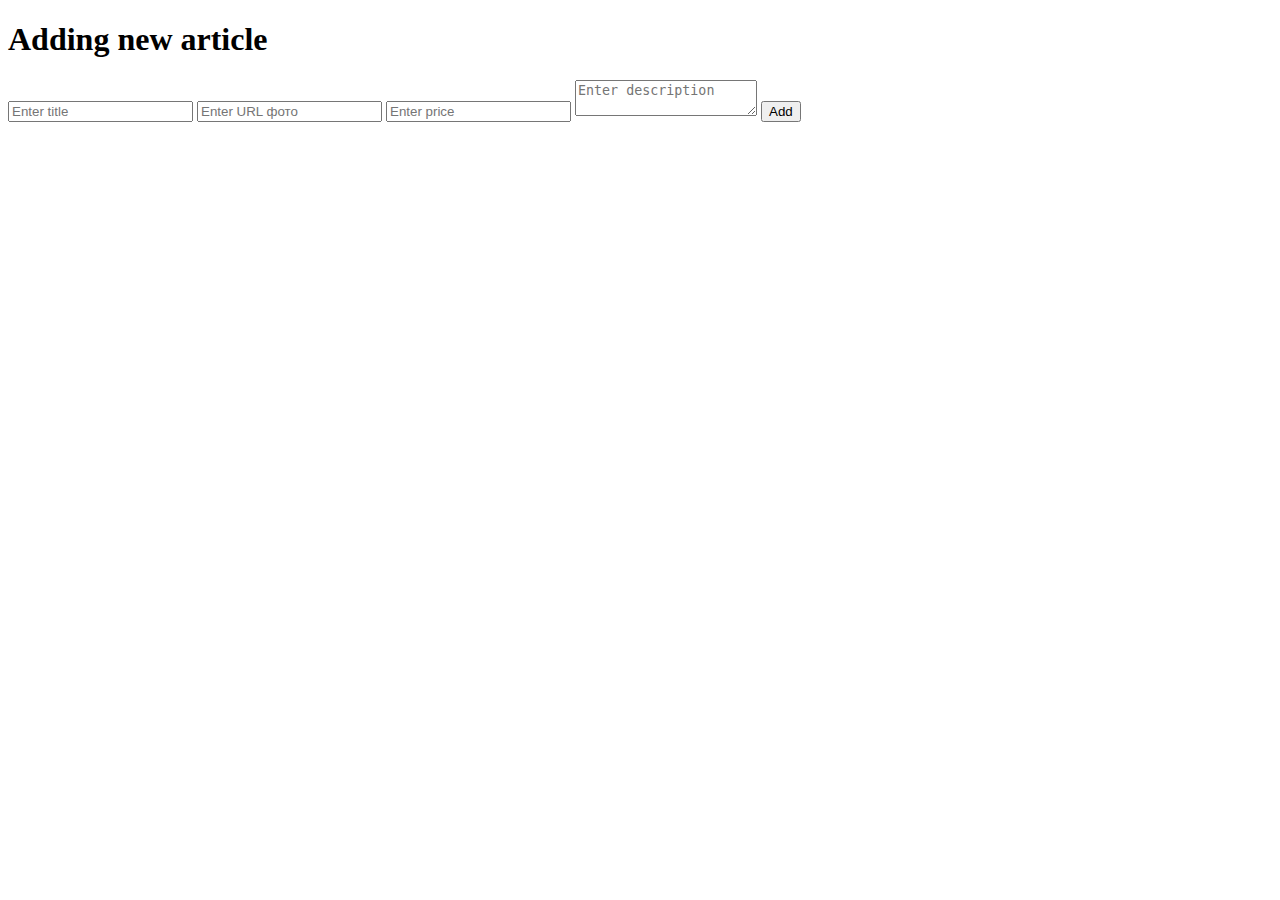
<file: src/main/resources/templates/add-item.html>
<!DOCTYPE html>
<html lang="en" xmlns:th="http://www.thymeleaf.org">
<head>
    <meta charset="UTF-8">
    <title>Добавить товар</title>
    <link rel="stylesheet" th:href="@{/main.css}">
</head>
<body>
<div th:replace="layouts/header :: header"></div>
<main class="container">
   <h1>Adding new article</h1>
    <form method="post" th:action="@{/item/add}" >
        <input type="text" name="title" placeholder="Enter title">
        <input type="text" name="image" placeholder="Enter URL фото">
        <input type="number" name="price" placeholder="Enter price">
        <textarea name="info" placeholder="Enter description"></textarea>
        <button type="submit">Add</button>
    </form>
</main>
<div th:replace="layouts/footer :: footer"></div>
</body>
</html>
</file>
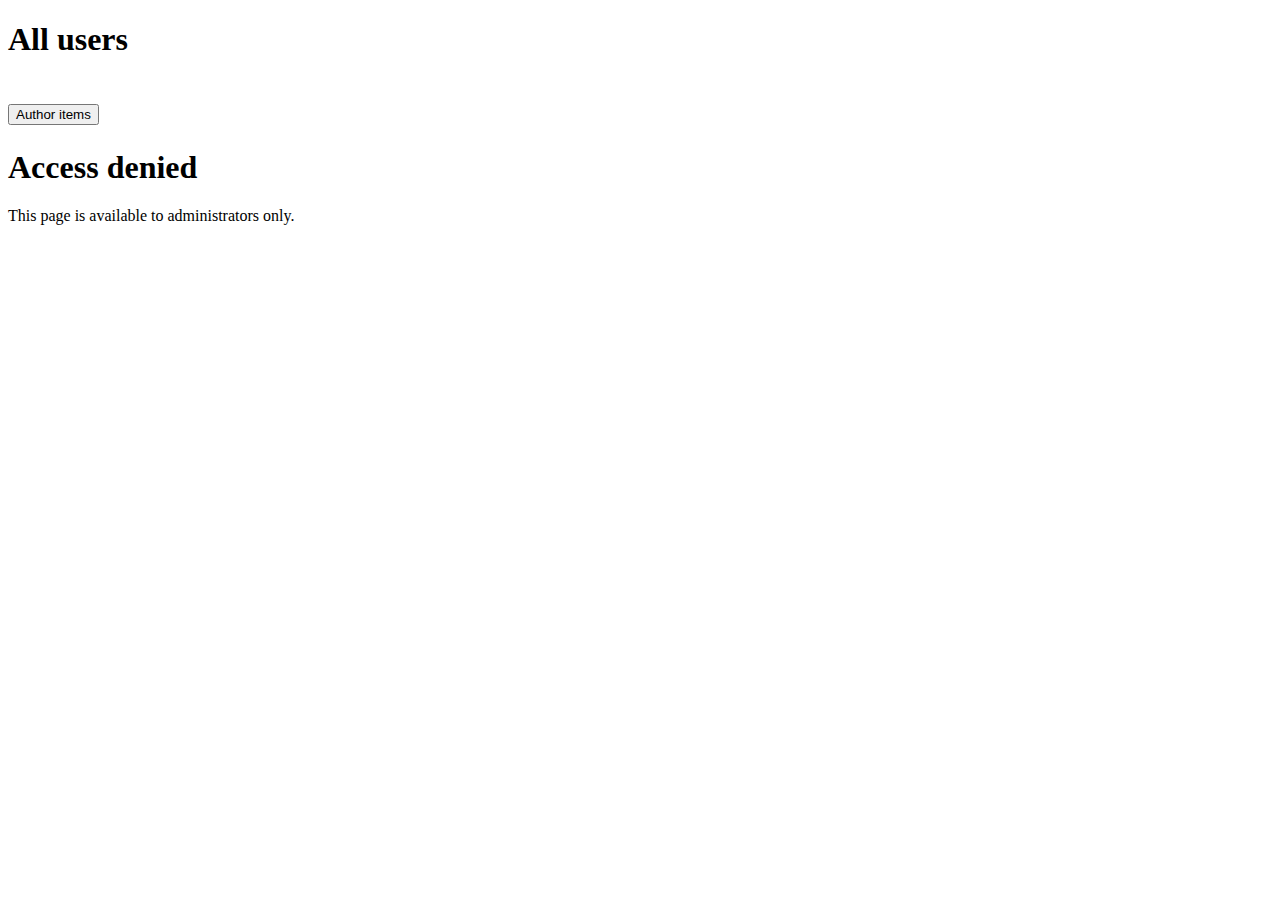
<file: src/main/resources/templates/admin-panel.html>
<!DOCTYPE html>
<html lang="en" xmlns:th="http://www.thymeleaf.org" xmlns:sec="http://www.thymeleaf.org/extras/spring-security">
<head>
  <meta charset="UTF-8">
  <title>Administrator panel</title>
  <link rel="stylesheet" th:href="@{/main.css}">
</head>
<body>
<div th:replace="layouts/header :: header"></div>
<main class="container">
  <div class="users" sec:authorize="hasAuthority('ADMIN')">
    <h1>All users</h1>
    <div th:each="user : ${users}">
      <h1 th:text="'User: ' + ${user.username}"/>
      <p th:text="'Email: ' + ${user.email} + '. Role on web-page: ' + ${user.roles}"/>
      <form method="post" th:action="@{'/admin-panel/user-' + ${user.id}}">
        <button type="submit">Author items</button>
      </form>
    </div>
  </div>
  <div class="block" sec:authorize="!hasAuthority('ADMIN')">
    <h1>Access denied</h1>
    <p>This page is available to administrators only.</p>
  </div>
</main>
<div th:replace="layouts/footer :: footer"></div>
</body>
</html>
</file>
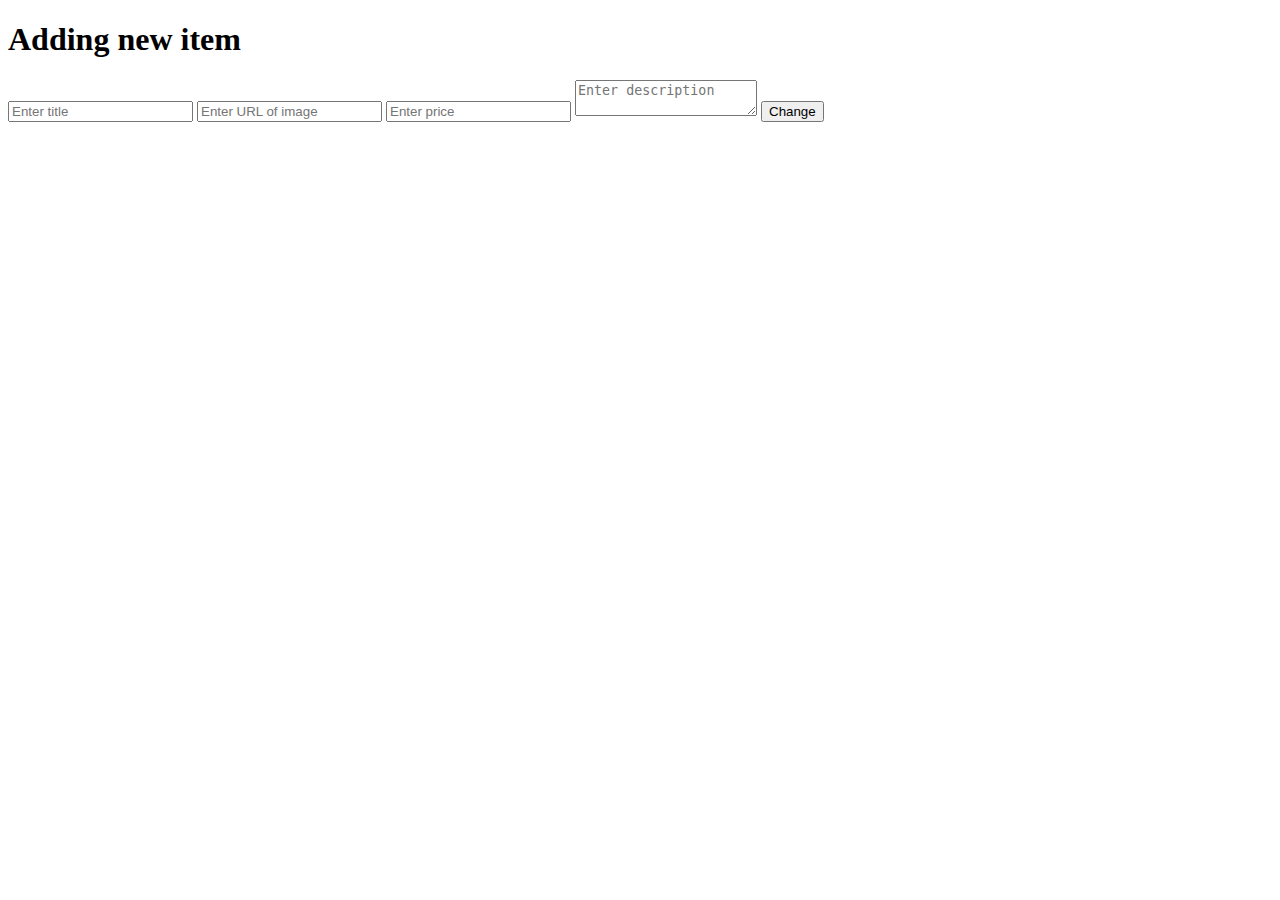
<file: src/main/resources/templates/item-update.html>
<!DOCTYPE html>
<html lang="en" xmlns:th="http://www.thymeleaf.org">
<head>
    <meta charset="UTF-8">
    <title>Change item</title>
    <link rel="stylesheet" th:href="@{/main.css}">
</head>
<body>
<div th:replace="layouts/header :: header"></div>
<main class="container">
    <h1>Adding new item</h1>
    <form method="post" th:action="@{'/item/' + ${item.id} + '/update'}">
        <input type="text" name="title" th:value="${item.title}" placeholder="Enter title">
        <input type="text" name="image" th:value="${item.image}" placeholder="Enter URL of image">
        <input type="number" name="price" th:value="${item.price}" placeholder="Enter price">
        <textarea name="info" th:text="${item.info}"  placeholder="Enter description"></textarea>
        <button type="submit">Change</button>
    </form>
</main>
<div th:replace="layouts/footer :: footer"></div>
</body>
</html>
</file>
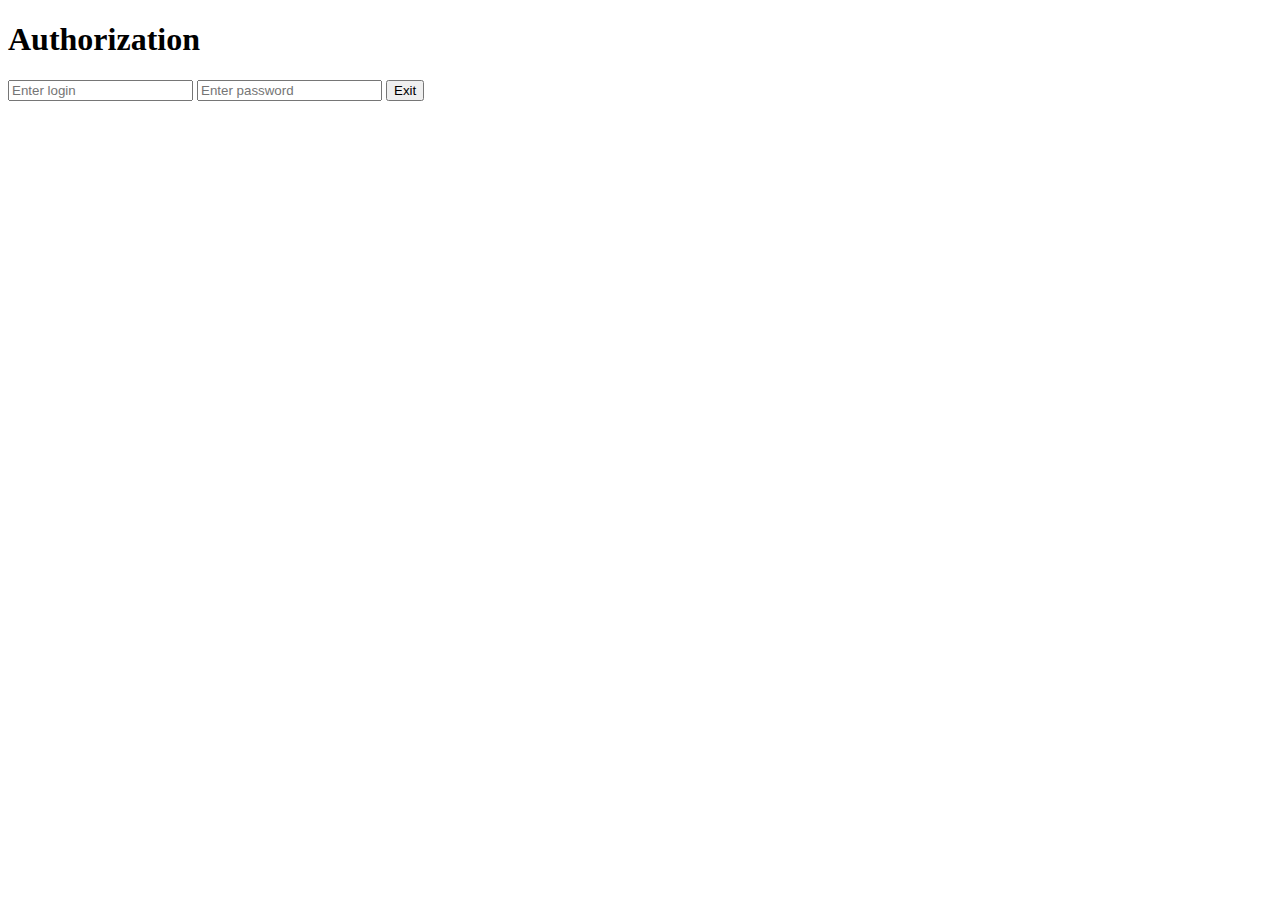
<file: src/main/resources/templates/login.html>
<!DOCTYPE html>
<html lang="en" xmlns:th="http://www.thymeleaf.org">
<head>
  <meta charset="UTF-8">
  <title>Authorization</title>
  <link rel="stylesheet" th:href="@{/main.css}">
</head>
<body>
<div th:replace="layouts/header :: header"></div>
<main class="container">
  <h1>Authorization</h1>
  <form method="post" th:action="@{/login}">
    <input type="text" name="username" placeholder="Enter login">
    <input type="password" name="password" placeholder="Enter password">
    <button type="submit">Exit</button>
  </form>
</main>
<div th:replace="layouts/footer :: footer"></div>
</body>
</html>
</file>
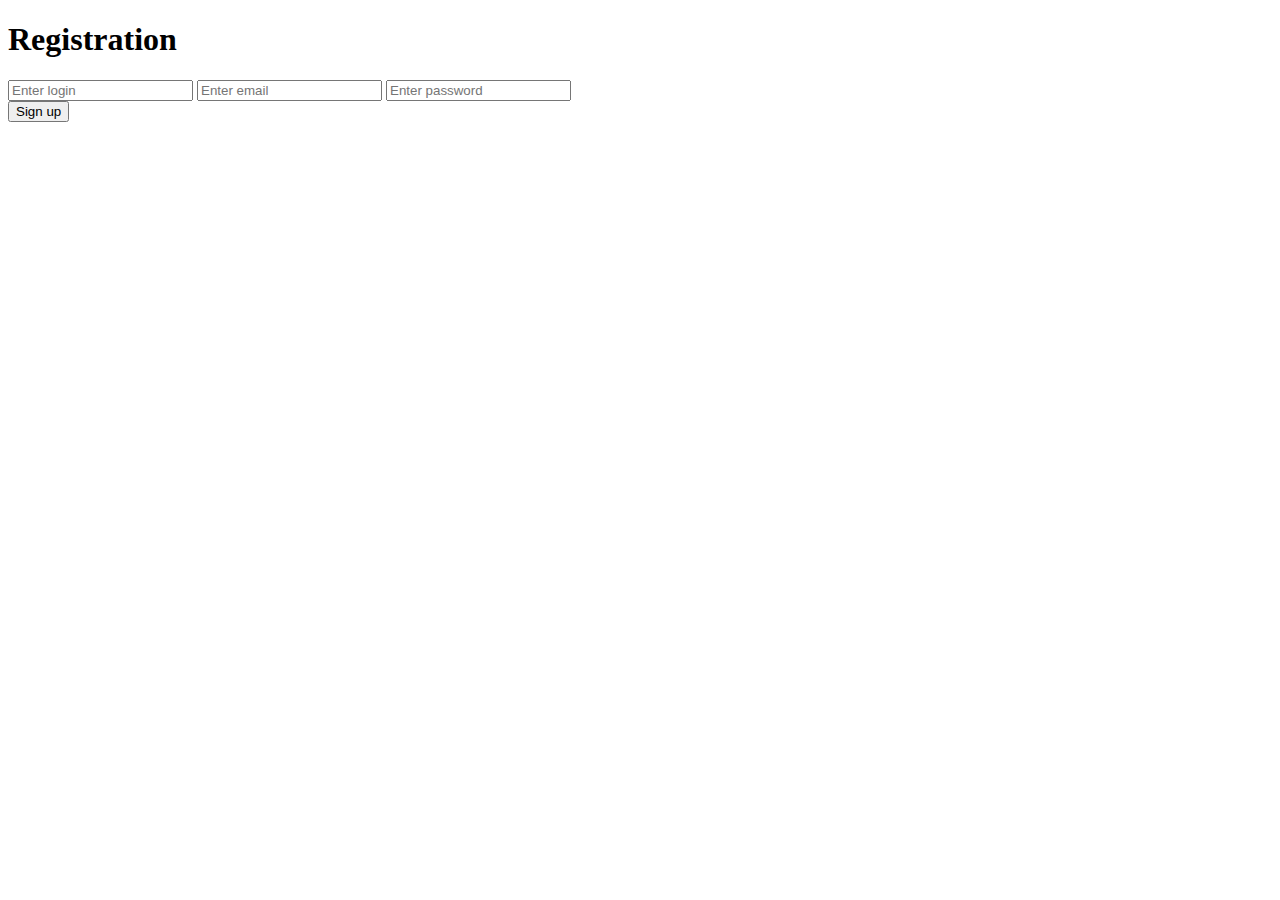
<file: src/main/resources/templates/reg.html>
<!DOCTYPE html>
<html lang="en" xmlns:th="http://www.thymeleaf.org">
<head>
  <meta charset="UTF-8">
  <title>Registration</title>
  <link rel="stylesheet" th:href="@{/main.css}">
</head>
<body>
<div th:replace="layouts/header :: header"></div>
<main class="container">
  <h1>Registration</h1>
  <form method="post" th:action="@{/reg}">
    <input type="text" name="username" placeholder="Enter login">
    <input type="text" name="email" placeholder="Enter email">
    <input type="password" name="password" placeholder="Enter password">
    <div th:text="${error}" style="color: red"></div>
    <button type="submit">Sign up</button>
  </form>
</main>
<div th:replace="layouts/footer :: footer"></div>
</body>
</html>
</file>
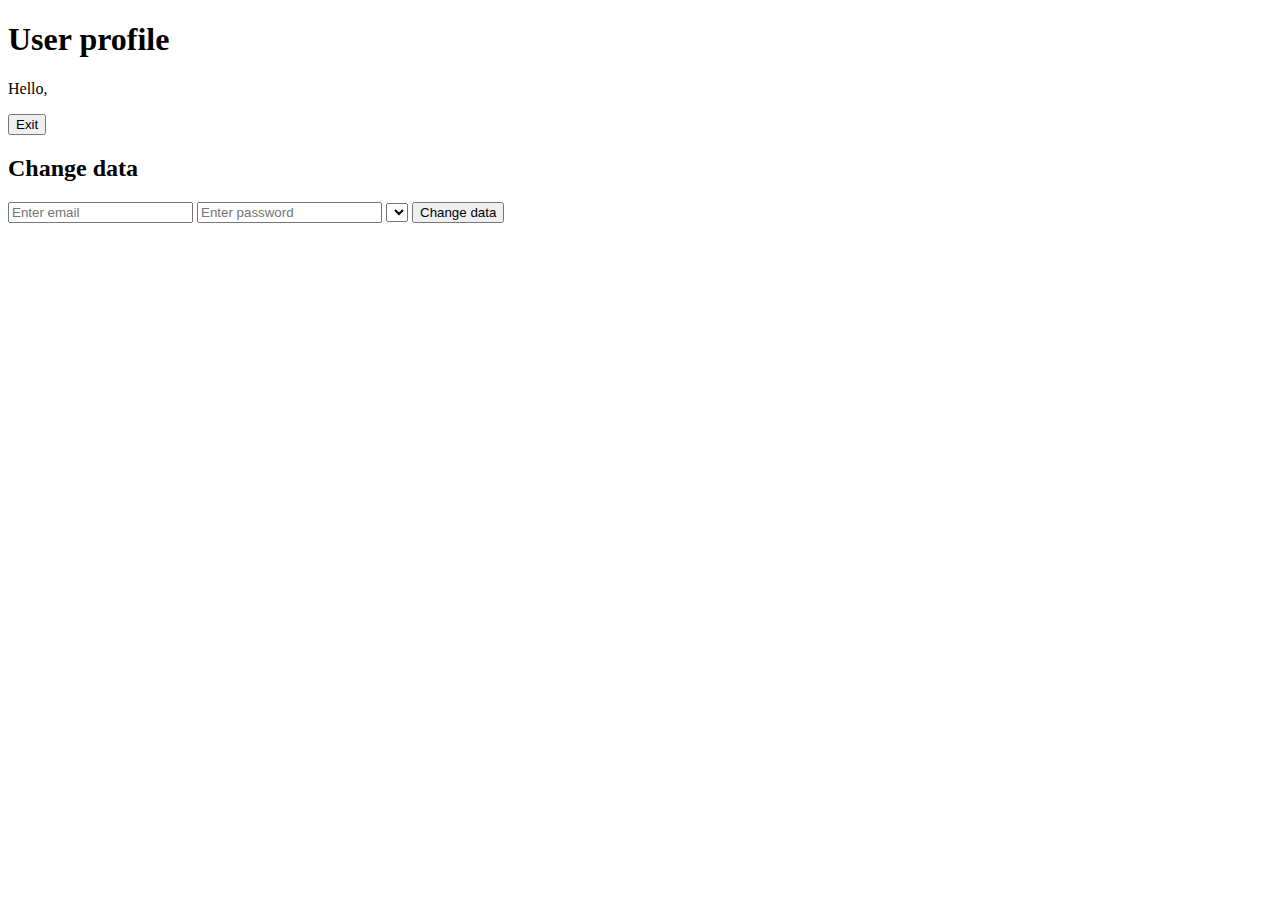
<file: src/main/resources/templates/user.html>
<!DOCTYPE html>
<html lang="en" xmlns:th="http://www.thymeleaf.org" xmlns:sec="http://www.thymeleaf.org/extras/spring-security">
<head>
  <meta charset="UTF-8">
  <title>User profile</title>
  <link rel="stylesheet" th:href="@{/main.css}">
</head>
<body>
<div th:replace="layouts/header :: header"></div>
<main class="container">
  <h1>User profile</h1>
  <p>Hello, <span sec:authentication="name" /></p>
  <form method="post" th:action="@{/logout}">
    <button type="submit">Exit</button>
  </form>
  <h2>Change data</h2>
  <form method="post" th:action="@{/user/update}">
    <input type="text" name="email" placeholder="Enter email" th:value="${user.email}">
    <input type="password" name="password" placeholder="Enter password">
    <select name="roles">
      <option th:each="role : ${roles}" th:value="${role}" th:text="${role}"></option>
    </select>
    <button type="submit">Change data</button>
  </form>
</main>
<div th:replace="layouts/footer :: footer"></div>
</body>
</html>
</file>
